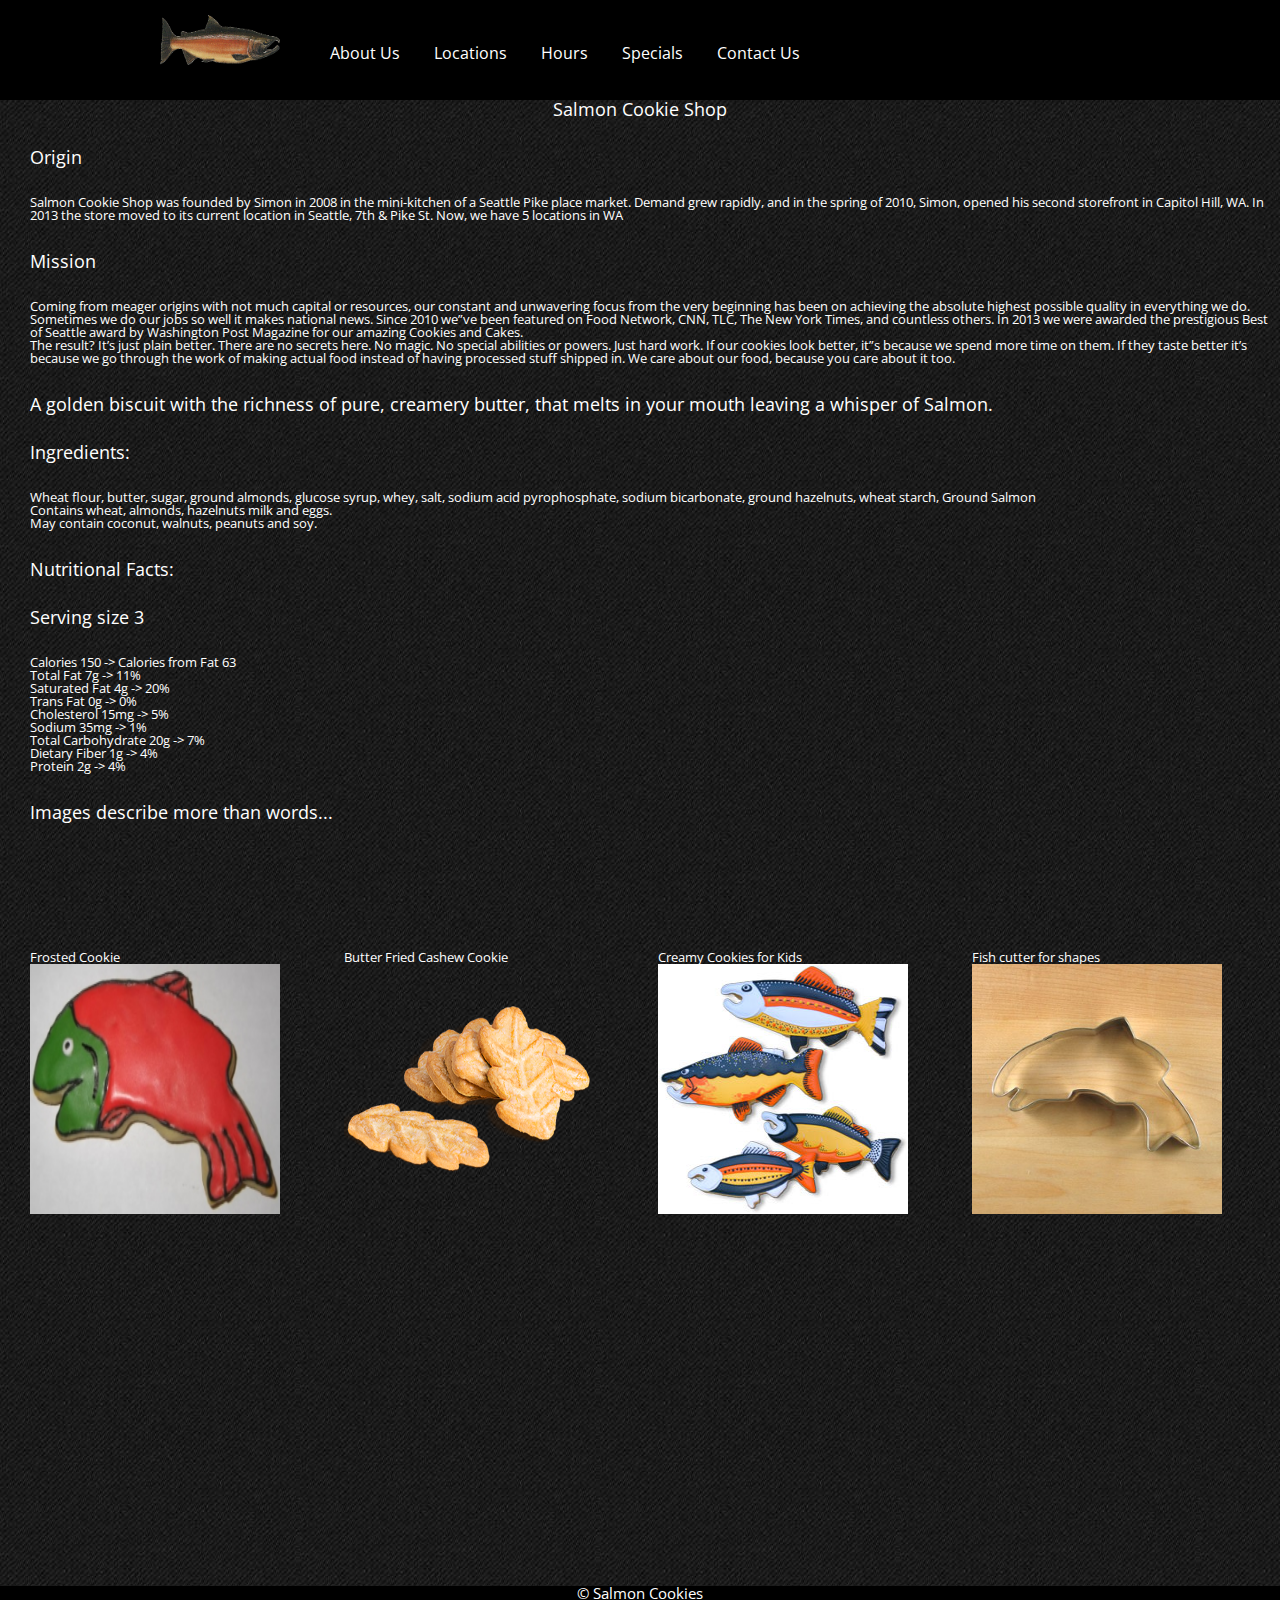
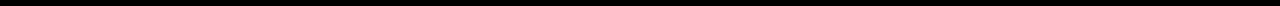
<file: index.html>
<!DOCTYPE html>
<html>
    <head>
        <link rel="stylesheet" href="css/reset.css">
        <link rel="stylesheet" href="css/style.css">
        <link rel="stylesheet"
          href="https://fonts.googleapis.com/css?family=Open+Sans">
        <title>Salmon Cookie</title>
    </head>
    <body background="img/backround.jpg" height="460" width="1000">
        <header>
            <section>
                <img src="img/salmon.png" >
                <nav>                    
                    <ul id="nav">
                        <li><a href="#aboutus" onclick="showAboutUs()">About Us</a></li>
                        <li><a href="#location" onclick="showLocations()">Locations</a></li>
                        <li><a href="#hours" onclick="showHours()">Hours</a></li>                        
                        <li><a href="#specials" onclick="showSpecials()">Specials</a></li>
                        <li><a href="#contactus" onclick="showContactUs()">Contact Us</a></li>
                    </ul>                    
                </nav>
               
            </section>
        </header>

        <main>
                <article id="aboutus" class="toggle" style="display:block">
                    <h1>Salmon Cookie Shop</h1>

                    <h2>Origin</h2>
                    <h3>
                        <p>Salmon Cookie Shop was founded by Simon in 2008 in the mini-kitchen of a Seattle Pike place market.  Demand grew rapidly, and in the spring of 2010, Simon, opened his second storefront in Capitol Hill, WA.  In 2013 the store moved to its current location in Seattle, 7th & Pike St. Now, we have 5 locations in WA</p>
                    </h3>
                    <h2>Mission</h2>
                    <h3>
                        <p>Coming from meager origins with not much capital or resources, our constant and unwavering focus from the very beginning has been on achieving the absolute highest possible quality in everything we do. Sometimes we do our jobs so well it makes national news. Since 2010 we”ve been featured on Food Network, CNN, TLC, The New York Times, and countless others. In 2013 we were awarded the prestigious Best of Seattle award by Washington Post Magazine for our amazing Cookies and Cakes.</p>
                    </h3>
                    <h3>
                        <p>The result?  It’s just plain better.  There are no secrets here.  No magic.  No special abilities or powers.  Just hard work.  If our cookies look better, it”s because we spend more time on them.  If they taste better it’s because we go through the work of making actual food instead of having processed stuff shipped in.  We care about our food, because you care about it too.</p>
                    </h3>

                        <h2>A golden biscuit with the richness of pure, creamery butter, that melts in your mouth leaving a whisper of Salmon.</h2>
                        <h2>Ingredients:</h2>
                            <h3>
                                <ul>
                                    <li>Wheat flour, butter, sugar, ground almonds, glucose syrup, whey, salt, sodium acid pyrophosphate, sodium bicarbonate, ground hazelnuts, wheat starch, Ground Salmon</li>
                                    <li>Contains wheat, almonds, hazelnuts milk and eggs.</li>
                                    <li>May contain coconut, walnuts, peanuts and soy.</li>                                                      
                                </ul>
                            </h3>

                            <h2>Nutritional Facts:</h2>
                            <h2> Serving size 3</h2>
                            <h3>
                                <ul>
                                    <li>Calories 150            -> Calories from Fat 63</li>
                                    <li>Total Fat 7g            -> 11% </li>
                                    <li>Saturated Fat 4g        -> 20% </li>
                                    <li>Trans Fat 0g            -> 0% </li>
                                    <li>Cholesterol 15mg        -> 5% </li>                    
                                    <li>Sodium 35mg             -> 1% </li> 
                                    <li>Total Carbohydrate 20g  -> 7% </li> 
                                    <li>Dietary Fiber 1g        -> 4% </li> 
                                    <li>Protein 2g              -> 4% </li> 
                                </ul>
                            </h3>
                            
                            <h2>
                                   Images describe more than words...
                            </h2>
                            
                            <summary>
                                    <h3>
                                        <ul>  
                                                <li>Frosted Cookie</li> 
                                                <li><img src="img/frosted-cookie.jpg" height="250" width="250"> </li>                                    
                                        </ul>
                                    </h3>
                            </summary>
                            <summary>
                                    <h3>
                                        <ul>   
                                                <li>Butter Fried Cashew Cookie</li> 
                                                <li><img src="img/salmonCookie.png" height="250" width="250"> </li>                                    
                                        </ul>
                                    </h3>
                            </summary>
                            <summary>
                                    <h3>
                                        <ul>   
                                                <li>Creamy Cookies for Kids</li> 
                                                <li><img src="img/fish.jpg" height="250" width="250"> </li>                                    
                                        </ul>
                                    </h3>
                            </summary>
                            <summary>
                                    <h3>
                                        <ul>   
                                                <li>Fish cutter for shapes</li> 
                                                <li><img src="img/cutter.jpeg" height="250" width="250"> </li>                                    
                                        </ul>
                                    </h3>
                            </summary>
                    </article> 
                    <article id="location" class="toggle" style="display:none">
                            <h1>Our Store Locations</h1>
                            <h2>1st and Pike</h2>
                            <h3>
                                <ul>
                                    <li>2500 1st Ave</li>
                                    <li>Pike Street</li>
                                    <li>Seattle</li>
                                    <li>Washinton</li>
                                    <li>98101</li>                    
                                </ul>
                            </h3>
                            <h2>SeaTac Airport</h2>
                            <h3>
                                <ul>
                                    <li>Store # 356</li>
                                    <li>Gate 15</li>
                                    <li>SeaTac Airport</li>
                                    <li>Washinton</li>
                                    <li>98114</li>                    
                                </ul>
                            </h3>
                            <h2>Seattle Center</h2>
                            <h3>
                                <ul>
                                    <li>1200</li>
                                    <li>Pacific Place Mall</li>
                                    <li>Seattle</li>
                                    <li>Washinton</li>
                                    <li>98102</li>                    
                                </ul>
                            </h3>
                            <h2>Capitol Hill</h2>
                            <h3>
                                <ul>
                                    <li>2560</li>
                                    <li>AlderWood Mall</li>
                                    <li>Capitol Hill</li>
                                    <li>Washinton</li>
                                    <li>98014</li>                    
                                </ul>
                            </h3>
                            <h2>Alki</h2>
                            <h3>
                                <ul>
                                    <li>333</li>
                                    <li>Pine Ave</li>
                                    <li>Alki</li>
                                    <li>Washinton</li>
                                    <li>98105</li>                    
                                </ul>
                            </h3>
                    </article>
                    <article id="hours" class="toggle" style="display:none">
                            <h2>Hours:</h2>            
                            <h3>
                                <ul>
                                    <li>M-F : 6AM - 8PM</li>
                                    <li>Saturday: 6AM - 8PM</li>
                                    <li>Sunday: 6AM - 8PM</li>                                    
                                </ul>
                            </h3> 
                            
                            <h2>Kitchen Visiting Hours:</h2>            
                            <h3>
                                <ul>
                                    <li>M-F : 6PM - 8PM</li>
                                    <li>Saturday: 5PM - 8PM</li>
                                    <li>Sunday: All Day</li>                                    
                                </ul>
                            </h3>
                            
                            <h2>Upcoming Events</h2>            
                            <h3>
                                <ul>
                                    <li>Salmon Days</li>
                                    <li>Date: 2019-Oct-20</li>
                                    <li>Time: 8AM - 8PM</li>
                                    <li>Location: Issaquah, WA</li>                                    
                                </ul>
                            </h3> 
                            <h2>Want to have a family Tea time.  Book a table with us</h2>            
                            <h3>
                                <ul>
                                    <li>M-F : 6PM - 8PM</li>
                                    <li>Saturday: 5PM - 8PM</li>
                                    <li>Sunday: All Day</li>                                    
                                </ul>

                                <ul>
                                        <li><img src="img/family.jpg" > </li>                                                                           
                                </ul>
                            </h3>                         
                    </article>
                    <article id="specials" class="toggle" style="display:none">
                            <h2>Specials:</h2>
                            <h3>
                                    <ul>
                                            <li>Salmon Cookie Rewards</li>
                                            <li>Start Earning the rewards on all qualifying purchases...</li>
                                            <li>Sign up for rewards program.</li>                                    
                                        </ul>
                                </h3> 

                                <h2>Christmas Offers:</h2>
                                <h3>
                                        <ul>
                                                <li>Online Order above 100$</li>
                                                <li>Get 10$ Gift voucher</li>
                                                <li>Offer starts from December 1st until 31st December</li>                                    
                                            </ul>
                                </h3> 

                                <h2>New Year Offers:</h2>
                                <h3>
                                        <ul>
                                                <li>Online Order above 100$</li>
                                                <li>Get 10$ Gift voucher</li>
                                                <li>Offer starts from December 26th until 2nd January</li>                                    
                                            </ul>
                                </h3> 

                                <h2>Merchandise:</h2>
                                <h3>
                                        <ul>
                                                <li>Reach out to our store locations for t-shirts, stickers, mugs, etc,.</li>
                                        </ul>
                                    </h3>
                                    <summary>
                                    <h3>
                                        <ul>   
                                                <li>Fish Printed tShirts available on all sizes</li>
                                                <li><img src="img/shirt.jpg" > </li>                                    
                                        </ul>
                                    </h3>
                                    </summary>
                                <summary>
                                    <h3>
                                        <ul>   
                                                <li>Fish stickers</li>
                                                <li><img src="img/chinook.jpg"  height="324" width="324"> </li>                                    
                                        </ul>
                                </h3>
                            </summary>

                            <summary>
                                    <h3>
                                        <ul>   
                                                <li>Fish Mugs</li>
                                                <li><img src="img/fishmugs.jpg"  height="324" width="324"> </li>                                    
                                        </ul>
                                </h3>
                            </summary>
                             
                    </article>
                    <form id="contact_form" method="POST" onsubmit="showfeedback();">
                    <article id="contactus" class="toggle" style="display:none">
                                <h3>
                                        <article class="container">
                                                <article style="text-align:center">
                                                  <h2>Contact Us</h2><br/> <br/>
                                                </article>
                                                <article>
                                                  <p style="margin-left: 80px">Leave us a message:</p>
                                                </article>
                                                <article class="row">
                                                  <article class="column">
                                                      <label for="fname">Name</label>
                                                      <input type="text" id="fname" required name="fulltname"  placeholder="Your name.." >
                                                      <label for="email">Email</label>
                                                      <input type="email" id="email" required name="email" placeholder="Your email.." >
                                                      <label for="phone">Phone</label>
                                                      <input type="tel" id="phone" pattern="[0-9]{3}-[0-9]{3}-[0-9]{4}" required name="phone" placeholder="Format: 123-456-7890" >
                                                      
                                                      <label for="comment">Comments</label>
                                                      <textarea id="comment" name="comment" placeholder="Write something.." style="height:170px"></textarea>
                                                      <input type="submit" value="Submit"  >     
                                                  </article>
                                                </article>
                                              </article>
                                </h3>
                    </article>
                    </form>
                    <article id="feedback" class="toggle" style="display:none">
                        <h3>
                                <p>Thanks for contacting us.  We will reach you within 2 business days.  Have a great day !.</p>
                        </h3>
                    </article>
        </main>
        <script src="js/app.js"></script>

        <footer> &copy; Salmon Cookies</footer>
    </body>
</html>
</file>
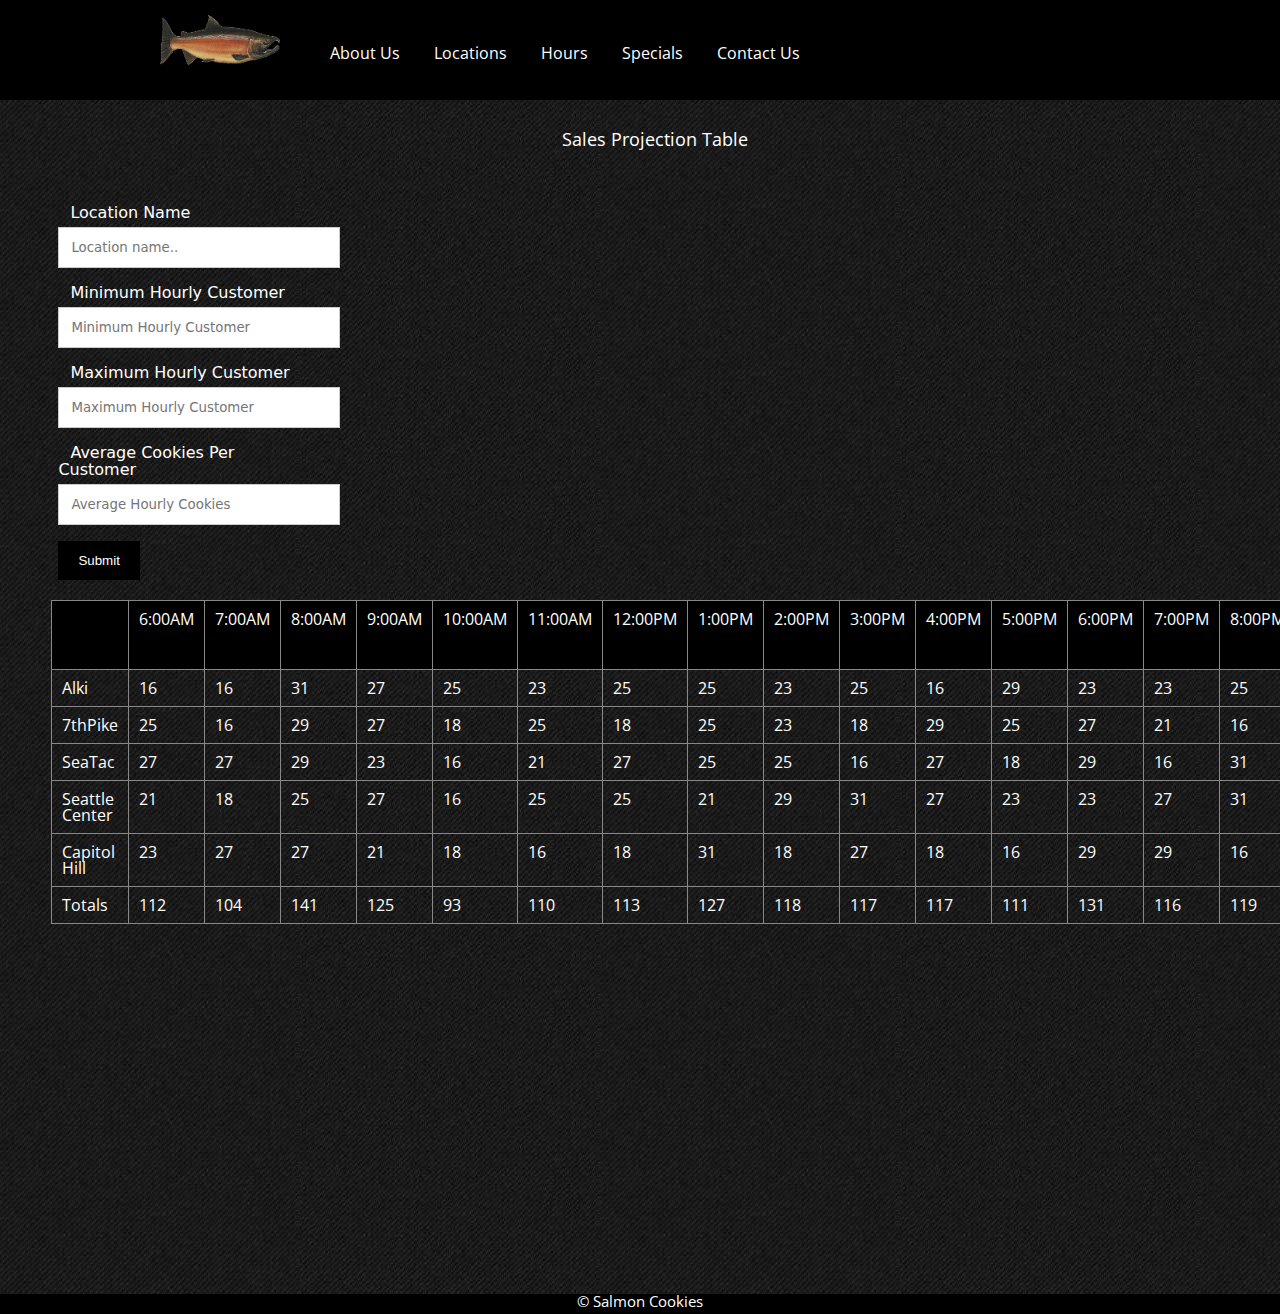
<file: sales.html>
<!DOCTYPE html>
<html>

<head>
  <link rel="stylesheet" href="css/reset.css">
  <link rel="stylesheet" href="css/style.css">
  <link rel="stylesheet" href="https://fonts.googleapis.com/css?family=Open+Sans">
  <title>Salmon Cookie</title>
</head>

<body background="img/backround.jpg" height="460" width="1000">
  <header>
    <section>
      <img src="img/salmon.png">
      <nav>
        <ul id="nav">
          <li><a href="#aboutus" onclick="showAboutUs()">About Us</a></li>
          <li><a href="#location" onclick="showLocations()">Locations</a></li>
          <li><a href="#hours" onclick="showHours()">Hours</a></li>
          <li><a href="#specials" onclick="showSpecials()">Specials</a></li>
          <li><a href="#contactus" onclick="showContactUs()">Contact Us</a></li>
        </ul>
      </nav>

    </section>
  </header>

  <main>
    <form id="sales_form">
      
        <article style="text-align:center">
          <h2>Sales Projection Table</h2>
        </article>

        <article class="row">
          <article class="column">
            <fieldset>
              <label for="lname">Location Name</label>
              <input type="text" id="lname" required name="lname" placeholder="Location name..">
            </fieldset>
            <fieldset>
              <label for="mincustomer">Minimum Hourly Customer</label>
              <input type="number" id="mincustomer" required name="mincustomer" placeholder="Minimum Hourly Customer">
            </fieldset>
            <fieldset>
              <label for="maxcustomer">Maximum Hourly Customer</label>
              <input type="number" id="maxcustomer" required name="maxcustomer" placeholder="Maximum Hourly Customer">
            </fieldset>
            <fieldset>
              <label for="avgcookiecount">Average Cookies Per Customer</label>
              <input type="number" step="0.01" required id="avgcookiecount" name="avgcookiecount"
                placeholder="Average Hourly Cookies">
            </fieldset>
            <fieldset>
              <input type="submit" value="Submit">
          </article>
        </article>

     
    </form>
    <article>
      <table>
        <thead id='headerContents'></thead>
        <tbody id="cookieContents"></tbody>
        <tfoot id="totalContents"></tfoot>
      </table>
    </article>
  </main>
  <script src="js/app.js"></script>

  <footer> &copy; Salmon Cookies</footer>
</body>

</html>
</file>
<file: css/style.css>
body {
    font-family: 'Open Sans';
}
h1{
    font-family: 'Open Sans';
    color: white;
    font-size: large;
    text-align: center;    
}
h2{
    font-family: 'Open Sans';
    color: white;
    font-size: large;
    margin-left: 30px;
    margin-bottom: 30px;
    margin-top: 30px;
}
h3{
    font-family: 'Open Sans';
    margin-left: 30px;
    color: white;
    font-size: small
}

/* base styles */

a {
    text-decoration: none;
    color: #fff;
}
summary{
  display: inline-block;
  margin-right: 30px;
    margin-top: 100px;
}

section img {
    height: 50px;
    width: 120px;
}

/* site styles */

header {
    background: #000;
    height: 100px;
}

header section {
    width: 960px;
    margin: 0 auto;
}

header img {
    float: left;
    margin-right: 50px;
    margin-top: 15px;
}

header nav li {
    display: inline-block;
    margin-right: 30px;
    margin-top: 45px;
}



footer {  
    background: black;
    height: 20px;
    margin-top: 370px;
    color: white;
    font-size: 15px;
    text-align: center;  

}

/* Style inputs */
input[type=text], input[type=number],input[type=email], input[type=tel], select, textarea {
    font-family: 'Sans';
    width: 100%;
    padding: 12px;
    border: 1px solid #ccc;
    margin-top: 6px;
    margin-bottom: 16px;
    resize: vertical;
  }

  label {
    font-family: 'Sans';
    width: 100%;
    padding: 12px;
    margin-top: 6px;
    margin-bottom: 16px;
    resize: vertical;
  }

  
  
  input[type=submit] {
    background-color: black;
    color: white;
    padding: 12px 20px;
    border: none;
    cursor: pointer;
  }
  
  input[type=submit]:hover {
    background-color: red;
  }

  
  /* Create two columns that float next to eachother */
  .column {
    float: left;
    width: 20%;
    margin-top: 6px;
    margin-left: 3%;
    padding: 20px;
    color: white
  }
  
  /* Clear floats after the columns */
  .row:after {
    content: "";
    display: table;
    clear: both;
  }
  
 table {
  margin-left: 4%;
 } 

thead {
  background: black;
  color: white;
}

td,th {
  padding: 10px;
  border: solid 1px #888;
  color: white;
}
</file>
